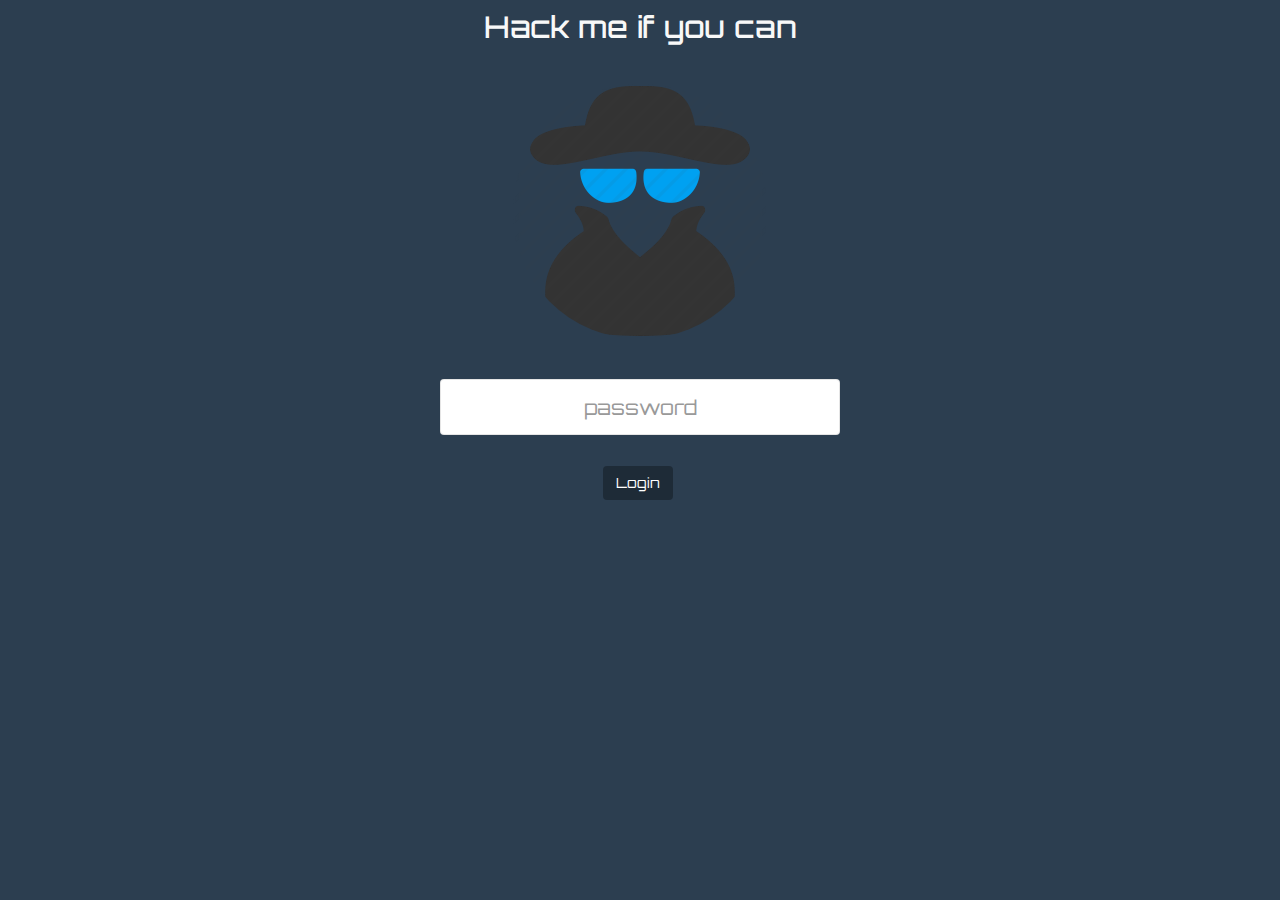
<file: index.html>
<html>
<head>
    <meta charset="utf-8">
    <meta name="keywords" content="">
    <meta name="description" content="">
    <link rel="shortcut icon" type="image/png" href="img/user_agent_hacker_anonymous.png"/>
    <meta name="viewport" content="width=device-width, initial-scale=1">
    <link rel="stylesheet" type="text/css" href="./css/bootstrap.css">
    <link rel="stylesheet" id="ppstyle" type="text/css" href="style.css">
    <link href='http://fonts.googleapis.com/css?family=Orbitron' rel='stylesheet' type='text/css'>
    <script src="./js/jquery-2.1.0.min.js"></script>
    <script src="./js/bootstrap.js"></script>
    <script src="./js/blocs.js"></script>
    <title>Welcome guys !</title>
    <script type="text/javascript">
        function check_pw(){
            var password = $('#password').val();
            if(password == "an0nym0us"){
                alert("Access grant!");
                window.location.href = "user.html"
            }else{
                alert("Wrong password!");
            }
        }
    </script>
</head>
<body>
<!-- Main container -->
<div class="page-container">

    <!-- level1 -->
    <div class="bloc  d-bloc bg-dots-bg bg-repeat" id="level1">
        <div class="container bloc-xl">
            <div class="row">
                <div class="col-sm-12">
                    <h2 class="text-center mg-lg ">
                        Hack me if you can
                    </h2><img src="img/spy-256.png" class="img-circle center-block mg-lg img-frame-rd-md" width="256"
                              height="256" alt='' data-toggle="tooltip" data-placement="right" title="My password is come from my origin..."/>
                    <div class="form-group">
                        <input id='password' class="form-control center-block" maxlength="10"
                               style="font-size: 20px; text-align: center; min-height: 56px; max-width: 400px;"
                               placeholder="password" type="password"/>
                    </div>
                    <div class="text-center">
                        <a href="#" class="btn btn-d" style="margin-top: 16px" onclick="check_pw()">Login</a>
                    </div>
                </div>
            </div>
        </div>
    </div>
    <!-- level1 END -->
</div>
<!-- Main container END -->

</body>

<!-- Google Analytics -->

<!-- Google Analytics END -->

</html>
</file>
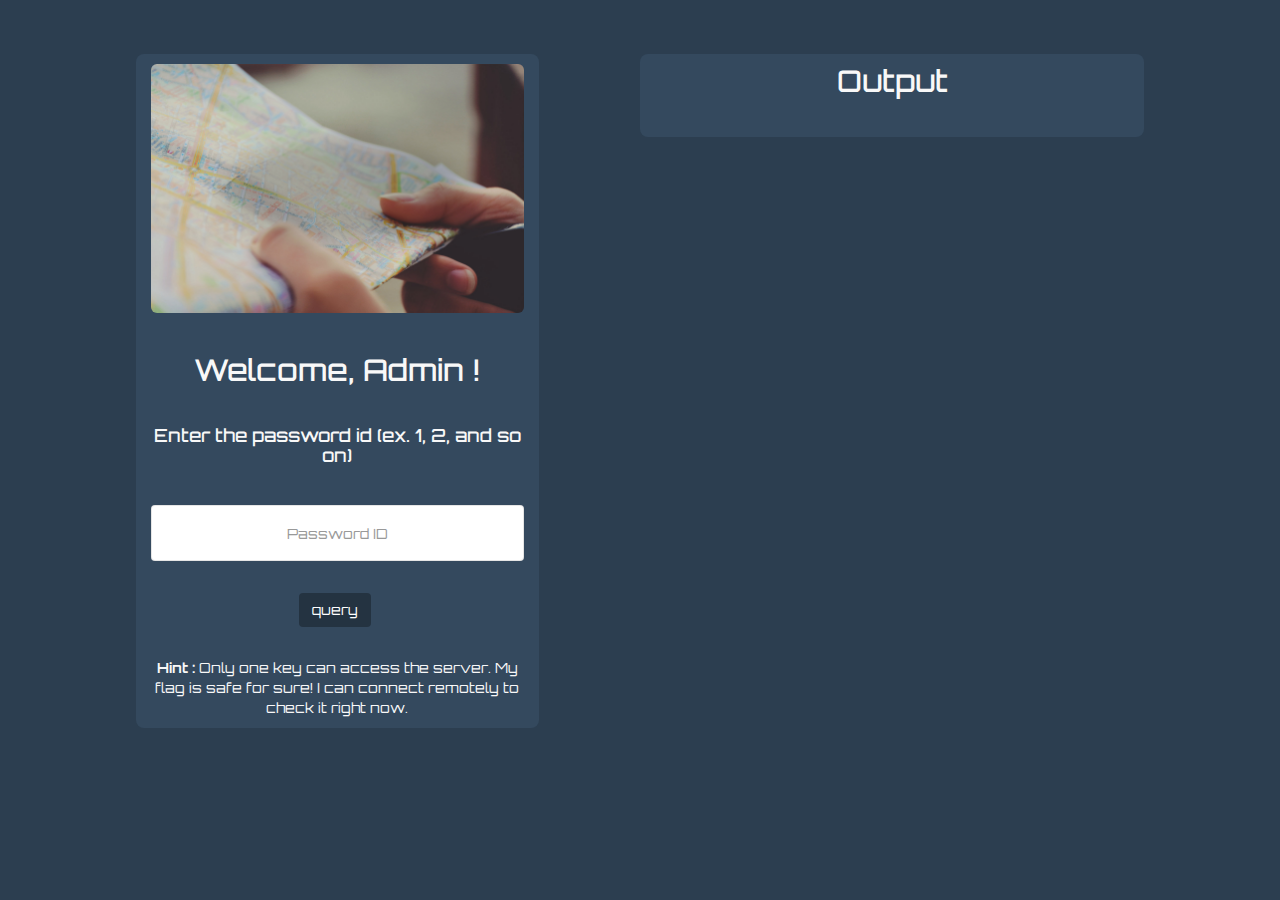
<file: user.html>
<!doctype html>
<html>
<head>
    <meta charset="utf-8">
    <meta name="keywords" content="">
    <meta name="description" content="">
    <link rel="shortcut icon" type="image/png" href="img/user_agent_hacker_anonymous.png"/>
    <meta name="viewport" content="width=device-width, initial-scale=1">
    <link rel="stylesheet" type="text/css" href="./css/bootstrap.css">
    <link rel="stylesheet" id="ppstyle" type="text/css" href="style.css">
    <link href='http://fonts.googleapis.com/css?family=Orbitron' rel='stylesheet' type='text/css'>
    <script src="./js/jquery-2.1.0.min.js"></script>
    <script src="./js/bootstrap.js"></script>
    <script src="./js/blocs.js"></script>
    <title>Welcome Admin !</title>
    <script type="text/javascript">
        $(document).ready(function(){
            $('#password_id').keypress(function(e){
                code= (e.keyCode ? e.keyCode : e.which);
                if (code == 13) query();
            });
        });

        function query(){
            var id = $('#password_id').val();
            $.ajax({
                type: "POST",
                url: "php/password.php",
                data : {
                  id: id
                },
                async: false,
                success: function (return_value) {
                    $('#output').text(return_value);
                }
            });
        }
    </script>
</head>
<body>
<!-- Main container -->
<div class="page-container">

    <!-- bloc-0 -->
    <div>
        <div class="bloc-lg mg-lg">
            <div class="row mg-lg">

                <div class="col-sm-1"></div>
                <div class="col-sm-4 mg-lg left-block text-center">
                    <img src="img/map.jpg" class="img-responsive img-rounded mg-lg" alt="There&rsquo;s something behind this picture !" data-placement="left" data-toggle="tooltip" title="There&rsquo;s something behind this picture !" />
                    <h2 class="text-center mg-lg ">
                        Welcome, Admin !
                    </h2>
                    <h4 class=" text-center mg-lg">
                        Enter the password id (ex. 1, 2, and so on)
                    </h4>
                    <div class="form-group">
                        <!--sql injection?-->
                        <input class="form-control text-center center-block" id="password_id" style="min-height: 56px; max-width: 400px;" placeholder="Password ID" />
                        <div class="text-center">
                            <a id="query" class="btn  btn-d" style="margin-top: 32px; margin-bottom: 16px;" onsubmit="query()" onclick="query()">query</a>
                        </div>
                    </div>

                    <p class="mg-sm text-center">
                       <strong>Hint :</strong>  Only one key can access the server.
                        My flag is safe for sure!
                        I can connect remotely to check it right now.
                    </p>
                </div>
                <div class="col-sm-1"></div>

                <div class="col-sm-5 mg-lg right-block">
                    <h2 class="mg-md text-center">
                        Output
                    </h2>
                    <label id="output">

                    </label>
                </div>

                <div class="col-sm-1"></div>
            </div>
        </div>
    </div>
    <!-- bloc-0 END -->

</div>
<!-- Main container END -->

</body>

<!-- Google Analytics -->

<!-- Google Analytics END -->

</html>
</file>
<file: style.css>
/*-----------------------------------------------------------------------------------*/
/*	    
/*      Built with Blocs
/*-----------------------------------------------------------------------------------*/

body{
    margin:0;
    padding:0;
    background:#2c3e50;
    overflow-x:hidden;
    -webkit-font-smoothing: antialiased;
}
a:hover{text-decoration: none; cursor:pointer;}


/* Globals type styling */

h1, h2, h3, h4, h5, h6, p, label, .btn, a, input{
    font-family:"Orbitron", sans-serif;
    color: #f8f8f8;
}

.left-block, .right-block{
    background: #34495e;
    border-radius: 8px;
}


/* Site container width */

.container{
    max-width:1170px;
}

/* Bloc sizes */

.bloc-lg{
    padding:24px 50px;
}


/* Bloc - Background Styles */

/*.bg-center, .bg-l-edge,.bg-r-edge,.bg-t-edge,.bg-b-edge,.bg-tl-edge,.bg-bl-edge,.bg-tr-edge,.bg-br-edge{*/
/*-webkit-background-size: auto;*/
/*-moz-background-size: auto;*/
/*-o-background-size: auto;*/
/*background-size: auto;*/
/*}*/
/*.bg-repeat{*/
/*background:repeat;*/
/*}*/


/* Custom bloc styling */

#bloc-0,#bloc-1{
    background-color:#FFF;
}
#bloc-0 h2{
    font-size: 36px;
    text-shadow: rgba(0, 0, 0, 0.298039) 0px 1px 2px;
}
#bloc-0 h3{
    font-size: 20px;
}

/* Bloc image backgrounds */
/*.bg-dots-bg{*/
/*background-image:url('img/dots-bg.png');*/
/*}*/

/* Bric adjustment margins */

.mg-md{
    margin-top:10px;
    margin-bottom:20px;
}
.mg-lg{
    margin-top:10px;
    margin-bottom:40px;
}

/* Buttons */

.btn{
    margin: 0 5px 5px 0;
}
.btn.pull-right{
    margin: 0 0 5px 5px;
}
.btn-d,.btn-d:hover,.btn-d:focus{
    color:#FFF!important;
    background:rgba(0,0,0,.3);
}


/*Forms*/
.form-control{
    border-color:rgba(0,0,0,.1);
    box-shadow:none;
}
</file>
